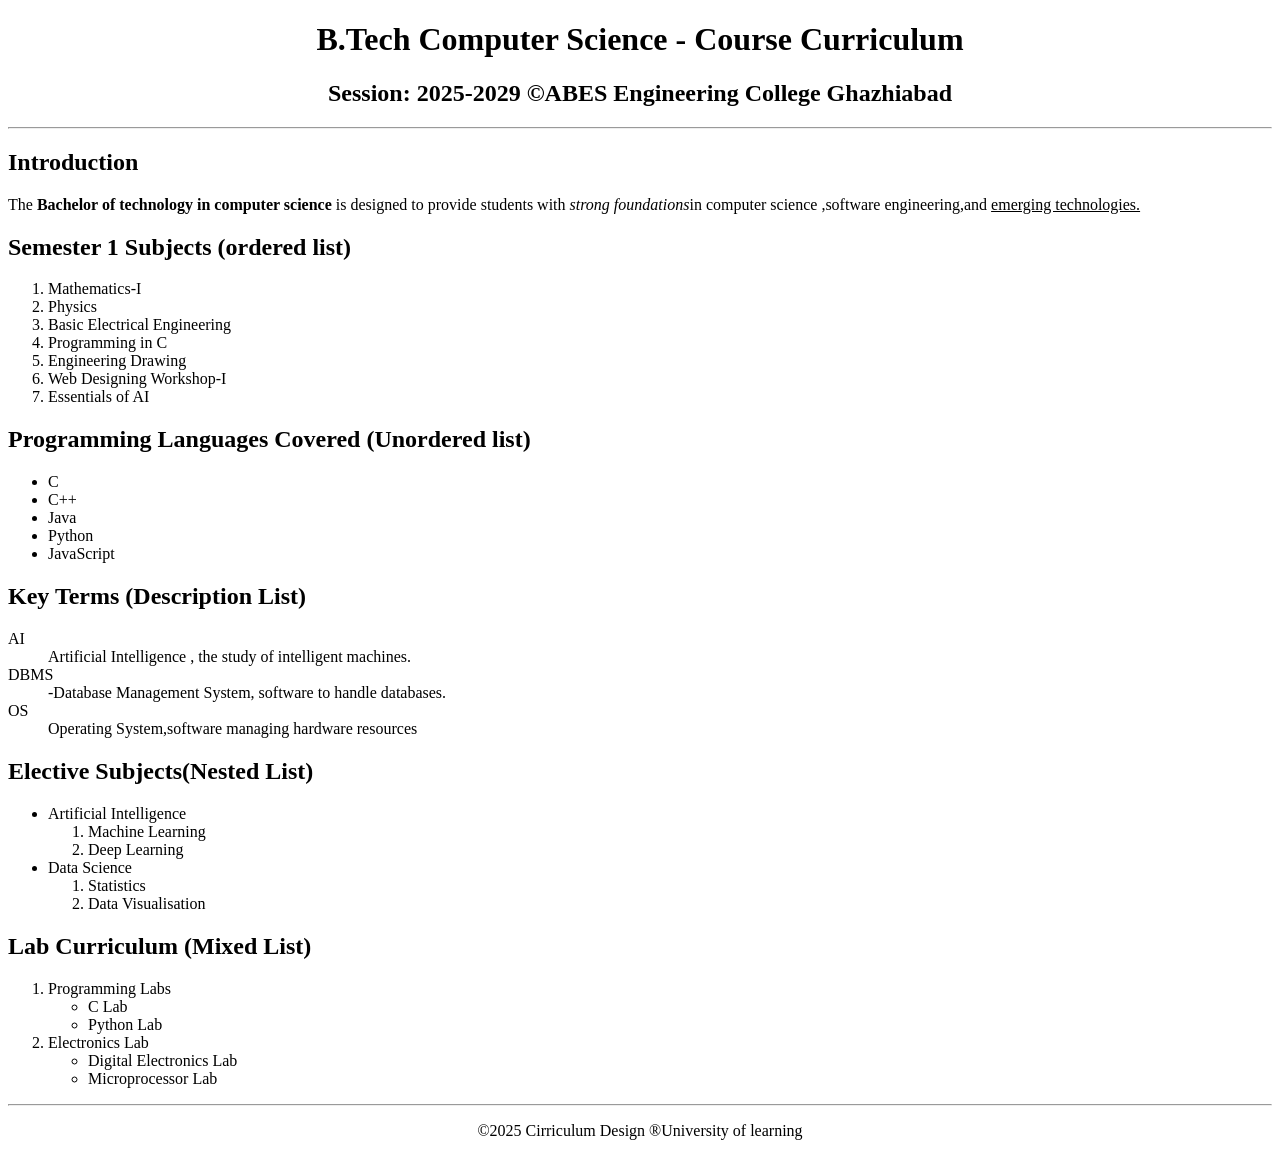
<file: course curriculum exp 1/index.html>
<!DOCTYPE html>
<html>
    <title>Course Curriculum</title>
    <body>
        <h1 align="center"><b>B.Tech Computer Science - Course Curriculum</b></h1>
        <h2 align="center"><b>Session:</b> 2025-2029 &copy;ABES Engineering College Ghazhiabad</h2>
        <hr>
        <h2> <b>Introduction</b></h2>
        <p>The<b> Bachelor of technology in computer science</b> is designed to provide students with <i>strong foundations</i>in computer science ,software engineering,and <u>emerging technologies.</u></p>
        <h2><b>Semester 1 Subjects (ordered list)</b></h2>
        <ol>
            <li>Mathematics-I</li>
            <li>Physics</li>
            <li>Basic Electrical Engineering</li>
            <li>Programming in C</li>
            <li>Engineering Drawing</li>
            <li>Web Designing Workshop-I</li>
            <li>Essentials of AI</li>
        </ol>
        <h2>Programming Languages Covered (Unordered list)</h2>
        <ul>
            <li>C</li>
            <li>C++</li>
            <li>Java</li>
            <li>Python</li>
            <li>JavaScript</li>
        </ul>
        <h2>Key Terms (Description List)</h2>
        <D1>
            <dt>AI</dt>
            <dd>Artificial Intelligence , the study of intelligent machines.</dd>

            <dt>DBMS</dt>
            <dd>-Database Management System, software to handle databases.</dd>
            <dt>OS</dt>
            <dd>Operating System,software managing hardware resources</dd>
         </D1>
        <h2>Elective Subjects(Nested List)</h2>
        <ul>
            <li>Artificial Intelligence</li>
            <ol>
                <li>Machine Learning</li>
                <li>Deep Learning</li>
            </ol>
            <li>Data Science</li>
            <ol>
                <li>Statistics</li> 
                <li>Data Visualisation</li>
            </ol>
        </ul>
        <h2> Lab Curriculum (Mixed List)</h2>
        <ol>
            <li>Programming Labs</li>
            <ul>
                <li> C Lab</li>
                <li>Python Lab</li>
            </ul>
            <li>Electronics Lab</li>
            <ul>
                <li>Digital Electronics Lab</li>
                <li>Microprocessor Lab</li>
            </ul>
        </ol>
        <hr>
        <p align="center">&copy;2025 Cirriculum Design &reg;University of learning</p>
    </body>
</html>
</file>
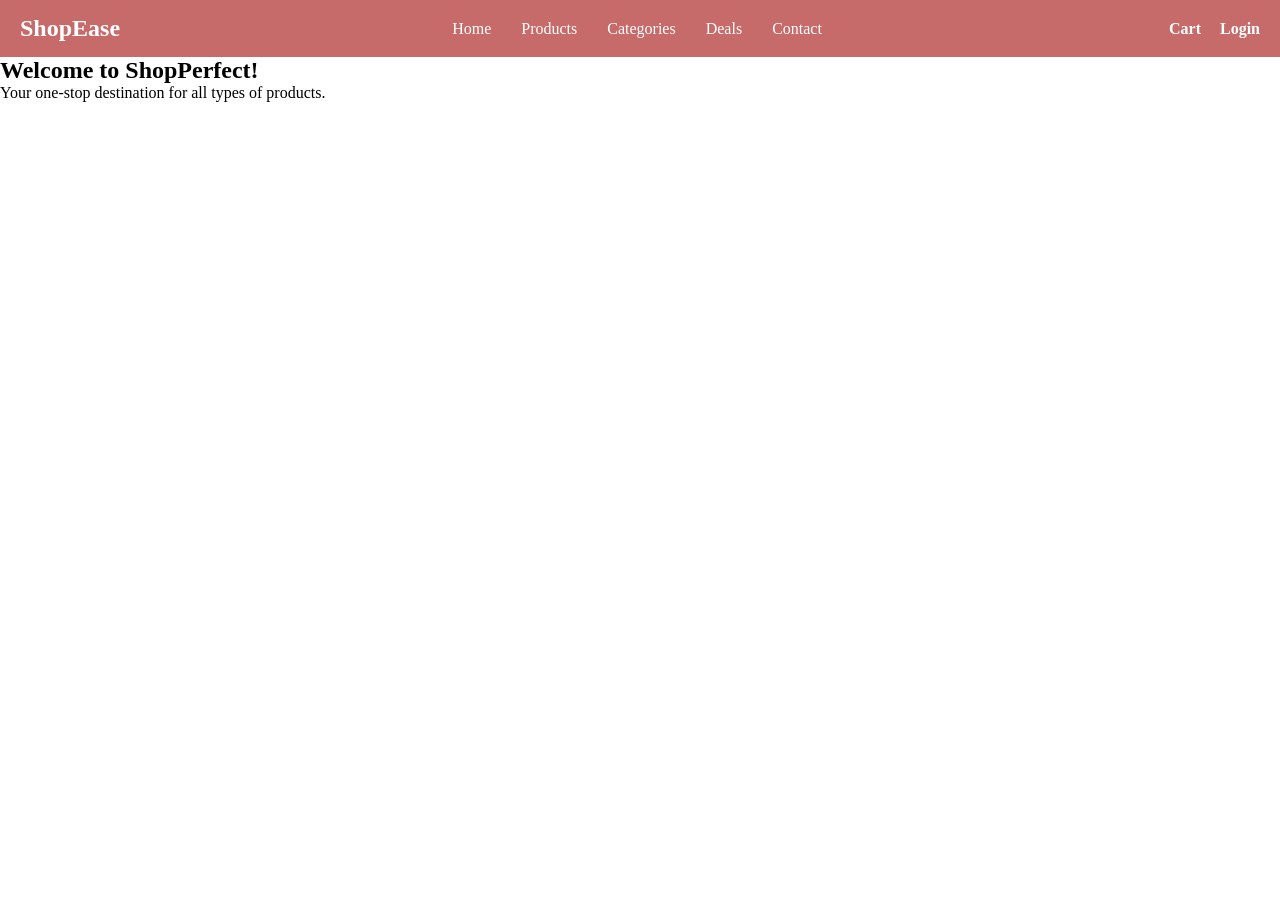
<file: experiment 10/index.html>
<!DOCTYPE html>
<html lang="en">
<head>
    <meta charset="UTF-8">
    <meta name="viewport" content="width=device-width, initial-scale=1.0">
    <title>E-Commerce Navbar</title>
    <link rel="stylesheet" href="style.css">
</head>
<body>
    <nav class="navbar">
       <div class="logo">ShopEase</div>
       <ul class="nav-links">
          <li><a href="#">Home</a></li>
          <li><a href="#">Products</a></li>
          <li><a href="#">Categories</a></li>
          <li><a href="#">Deals</a></li>
          <li><a href="#">Contact</a></li>
       </ul>
       <div class="actions">
            <a href="#">Cart </a>
            <a href="#">Login</a>
       </div>
    </nav>
    <section> 
        <h1> Welcome to ShopPerfect!</h1>
        <p> Your one-stop destination for all types of products. </p>
    </section>
</body>
</html>
</file>
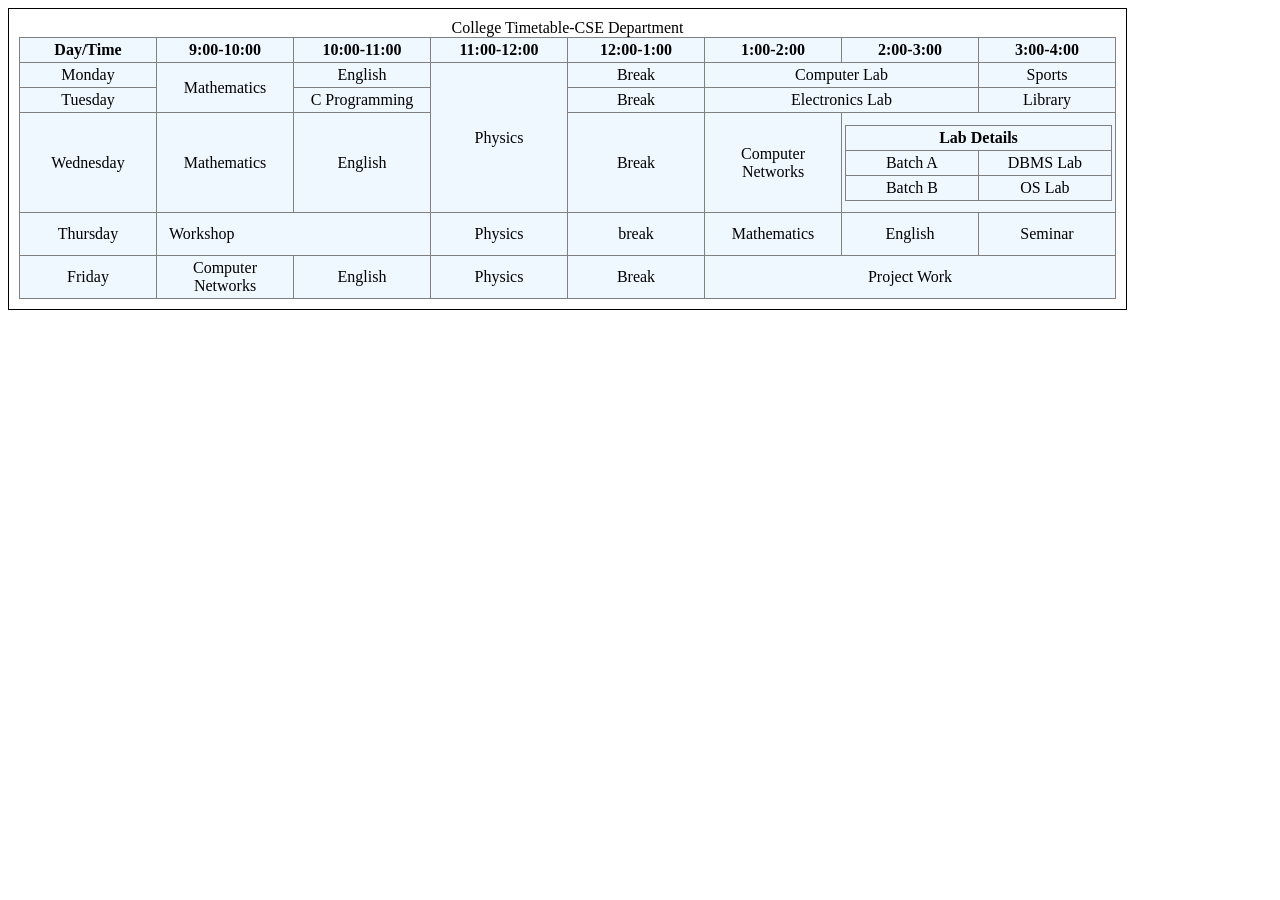
<file: experiment 3/index.html>
<!DOCTYPE html>
<html lang="en">
<head > 
    <title >Document</title>
    <style>
      td,th, tr {background-color: aliceblue; padding: 3px;width: 130px ;

        }
        table {
            border-collapse: collapse;
        }
        td {text-align: center;}
        
    </style>
    
         <body style="border: 1px solid black; padding: 10px; width:fit-content;  " >
             <table border="1" >
             <caption colspan="8" style="text-align: center;
                 ">College Timetable-CSE Department</caption>
                 <tr >
                     
                        <th>Day/Time</th>
                        <th>9:00-10:00</th>
                        <th>10:00-11:00</th>
                        <th>11:00-12:00</th>
                        <th>12:00-1:00</th>
                        <th>1:00-2:00</th>
                        <th>2:00-3:00</th>
                        <th>3:00-4:00</th>
 </tr>
                        
                        
                        <tr width="300px"></tr>
                        <td>Monday</td>
                    <td rowspan="2">Mathematics</td>
                    <td>English</td>
                    <td rowspan="3">Physics</td>
                    <td>Break</td>
                    <td colspan="2">Computer Lab</td>
                    <td>Sports</td>
                </tr>
                
                <tr width="300px">
                    <td>Tuesday</td>
            <td>C Programming</td>
            <td>Break</td>
            <td colspan="2">Electronics Lab</td>
            <td>Library</td>
        </tr>
          
        <tr height="100px">
            <td>Wednesday</td>
            <td>Mathematics</td>
            <td>English</td>
            <td>Break</td>
            <td>Computer Networks</td>
            <td colspan="2"><table border="1">
                <tr>
                    <th colspan="2">Lab Details</th>
                    
  </tr>
                <tr>
                    <td>Batch A</td>
                    <td>DBMS Lab</td>
                    
                </tr>
                <tr>
                    <td>Batch B</td>
                    <td>OS Lab</td>
                    
                </tr>
            </table></td>
        </tr>
        <tr>
            <td>Thursday</td>
            <td colspan="2" style="text-align: left; padding:12px">Workshop</td>
            <td>Physics</td>
            <td>break</td>
            <td>Mathematics</td>
            <td>English</td>
            <td>Seminar</td>
        </tr>
        <tr>
            <td>Friday</td>
            <td>Computer Networks</td>
            <td>English</td>
            <td>Physics</td>
            <td>Break</td>
            <td colspan="3">Project Work</td>
        </tr>
    </table>
    
    
    
    
</body>  
</html>
</file>
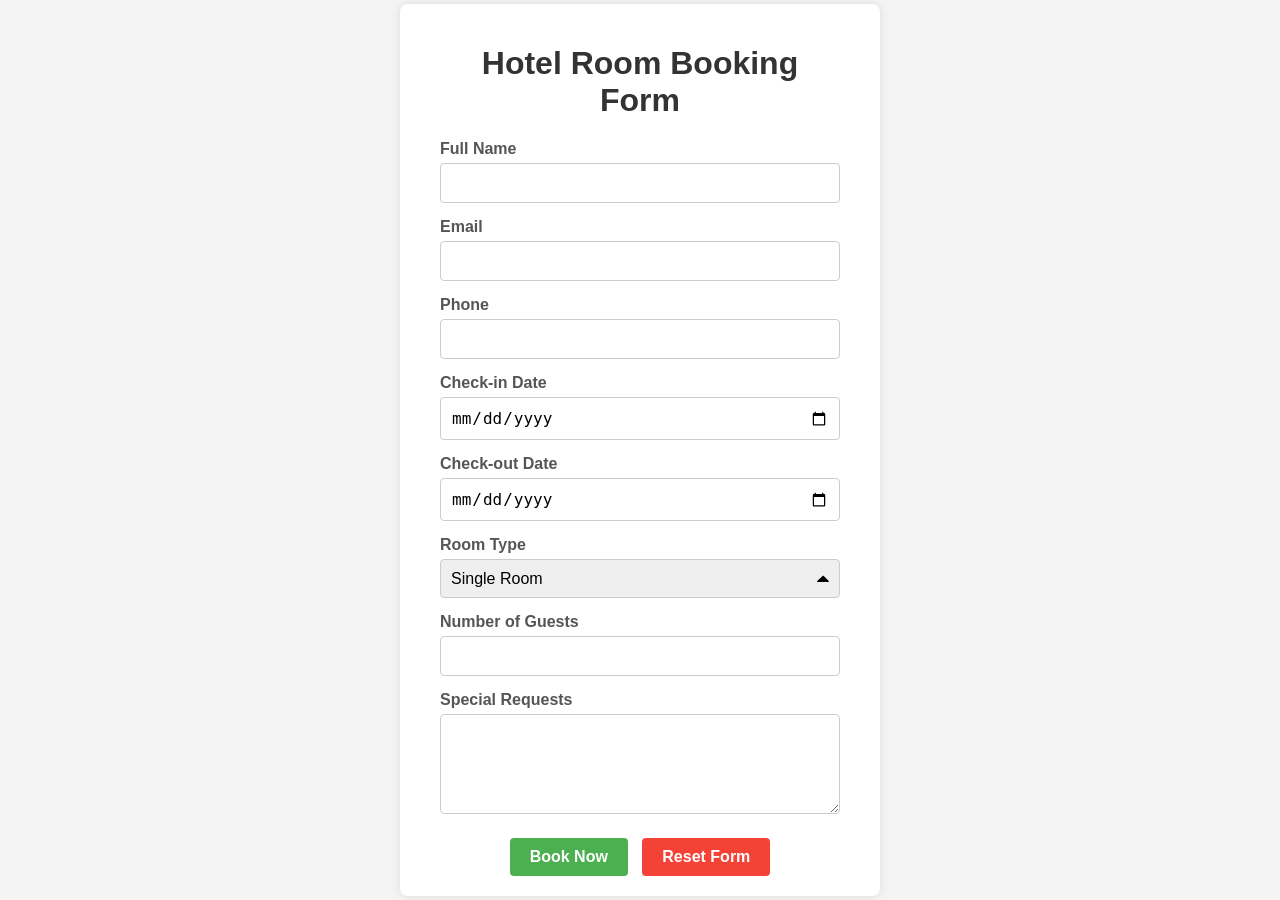
<file: experiment 4/index.html>
<!DOCTYPE html>
<html>
<head>
<title> Hotel Room Booking Form </title>
<style>
  body {
    font-family: Arial, sans-serif;
    background-color: #f4f4f4;
    display: flex;
    justify-content: center;
    align-items: center;
    height: 100vh;
    margin: 0;
  }
  .form-container {
    background-color: #fff;
    padding: 20px 40px;
    border-radius: 8px;
    box-shadow: 0 0 10px rgba(0, 0, 0, 0.1);
    width: 400px;
  }
  h1 {
    text-align: center;
    color: #333;
  }
  .form-group {
    margin-bottom: 15px;
  }
  label {
    display: block;
    margin-bottom: 5px;
    color: #555;
    font-weight: bold;
  }
  input[type="text"],
input[type="email"],
  input[type="tel"],
  input[type="date"],
  input[type="number"],
  select,
  textarea {
    width: 100%;
    padding: 10px;
    border: 1px solid #ccc;
    border-radius: 4px;
    box-sizing: border-box;
    font-size: 16px;
  }
  select {
    appearance: none;
    -webkit-appearance: none;
    -moz-appearance: none;
    background-image: url('data:image/svg+xml;charset=US-ASCII,%3Csvg%20xmlns%3D%22http%3A%2F%2Fwww.w3.org%2F2000%2Fsvg%22%20width%3D%22292.4%22%20height%3D%22292.4%22%3E%3Cpath%20fill%3D%22%23000%22%20d%3D%22M287%20197.4L159.4%2069.8c-4.6-4.6-12-4.6-16.6%200L5.4%20197.4c-7.2%207.2-2.1%2019.4%207.2%2019.4h264.8c9.3%200%2014.4-12.2%207.2-19.4z%22%2F%3E%3C%2Fsvg%3E');
    background-repeat: no-repeat;
    background-position: right 10px top 50%;
    background-size: 12px;
  }
  textarea {
    resize: vertical;
    height: 100px;
  }
  .button-group {
    text-align: center;
    margin-top: 20px;
  }
  .button-group button {
    padding: 10px 20px;
border: none;
    border-radius: 4px;
    cursor: pointer;
    font-size: 16px;
    font-weight: bold;
  }
  .button-group button[type="submit"] {
    background-color: #4CAF50;
    color: white;
  }
  .button-group button[type="reset"] {
    background-color: #f44336;
    color: white;
    margin-left: 10px;
  }
</style>
</head>
<body>

<div class="form-container">
  <h1>Hotel Room Booking Form</h1>
  <form action="#" method="post">
    <div class="form-group">
      <label for="full-name">Full Name</label>
      <input type="text" id="full-name" name="full-name" required>
    </div>
    <div class="form-group">
      <label for="email">Email</label>
      <input type="email" id="email" name="email" required>
    </div>
    <div class="form-group">
      <label for="phone">Phone</label>
      <input type="tel" id="phone" name="phone">
    </div>
<div class="form-group">
      <label for="check-in-date">Check-in Date</label>
      <input type="date" id="check-in-date" name="check-in-date" required>
    </div>
    <div class="form-group">
      <label for="check-out-date">Check-out Date</label>
      <input type="date" id="check-out-date" name="check-out-date" required>
    </div>
    <div class="form-group">
      <label for="room-type">Room Type</label>
      <select id="room-type" name="room-type">
        <option value="single">Single Room</option>
        <option value="double">Double Room</option>
        <option value="suite">Suite</option>
      </select>
    </div>
    <div class="form-group">
      <label for="number-of-guests">Number of Guests</label>
      <input type="number" id="number-of-guests" name="number-of-guests" min="1" required>
    </div>
    <div class="form-group">
      <label for="special-requests">Special Requests</label>
      <textarea id="special-requests" name="special-requests"></textarea>
    </div>
    <div class="button-group">
      <button type="submit">Book Now</button>
      <button type="reset">Reset Form</button>
    </div>
  </form>
</div>

</body>
</html>
</file>
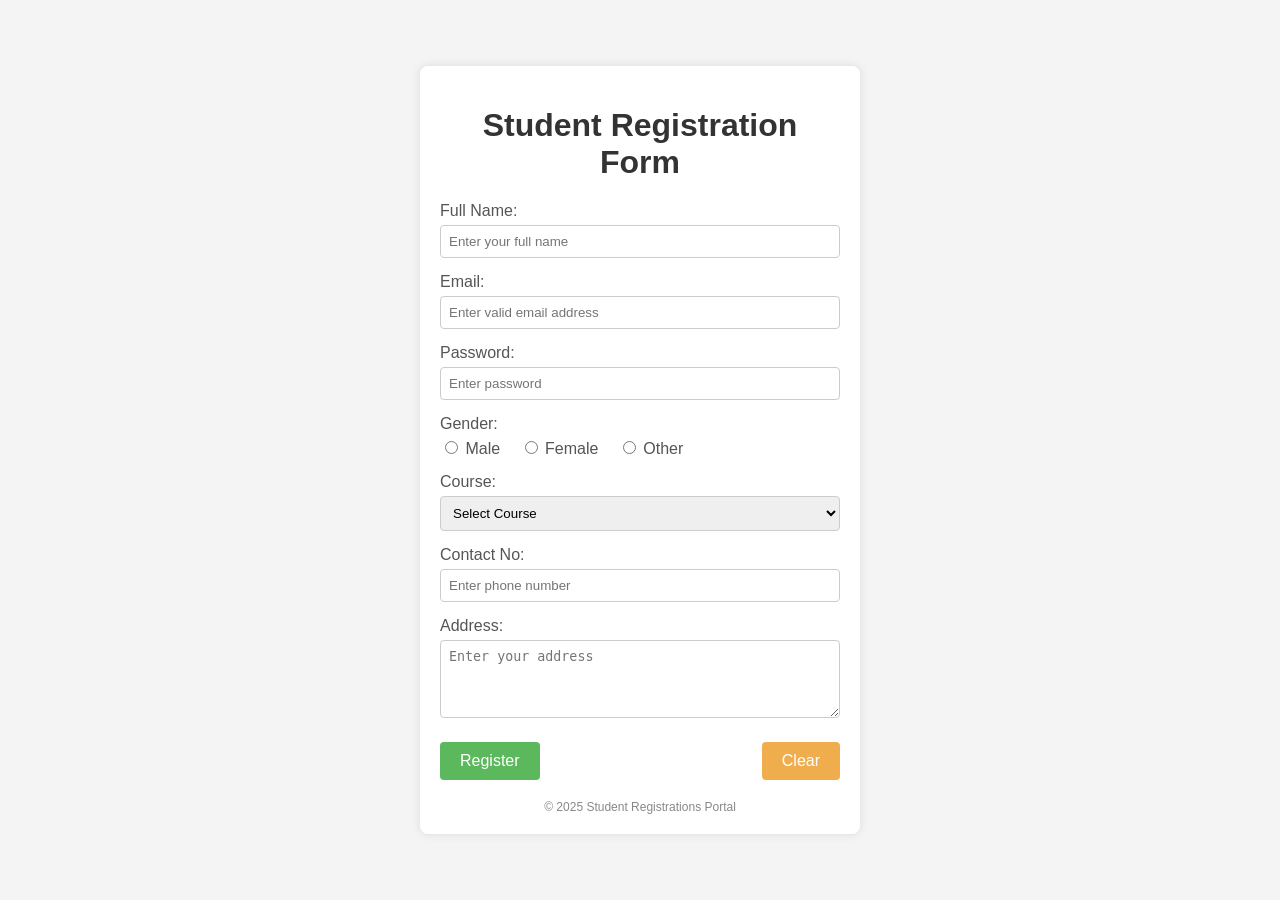
<file: experiment 5/index.html>
<!DOCTYPE html>
<html>
<head>
    <title>Student Registration Form</title>
    <style>
        body {
            font-family: Arial, sans-serif;
            background-color: #f4f4f4;
            display: flex;
            justify-content: center;
            align-items: center;
            height: 100vh;
            margin: 0;
        }
        .form-container {
            background-color: #fff;
            padding: 20px;
            border-radius: 8px;
            box-shadow: 0 0 10px rgba(0, 0, 0, 0.1);
            width: 400px;
        }
        h1 {
            text-align: center;
            color: #333;
        }
        .form-group {
            margin-bottom: 15px;
        }
        .form-group label {
            display: block;
            margin-bottom: 5px;
            color: #555;
        }
  .form-group input[type="text"],
        .form-group input[type="email"],
        .form-group input[type="password"],
        .form-group select,
        .form-group textarea {
            width: 100%;
            padding: 8px;
            box-sizing: border-box;
            border: 1px solid #ccc;
            border-radius: 4px;
        }
        .form-group textarea {
            resize: vertical;
        }
        .form-group .radio-group label {
            display: inline;
            margin-right: 15px;
        }
        .button-group {
            display: flex;
            justify-content: space-between;
            margin-top: 20px;
        }
        .button-group button {
            padding: 10px 20px;
            border: none;
            border-radius: 4px;
            cursor: pointer;
            font-size: 16px;
        }
        .button-group #register-btn {
            background-color: #5cb85c;
            color: white;
        }

        .button-group #clear-btn {
            background-color: #f0ad4e;
            color: white;
        }
        .footer {
            text-align: center;
            margin-top: 20px;
            font-size: 12px;
            color: #888;
        }
    </style>
</head>
<body>
    <div class="form-container">
        <h1>Student Registration Form</h1>
        <form action="#" method="post">
            <div class="form-group">
                <label for="full-name">Full Name:</label>
                <input type="text" id="full-name" name="full-name" placeholder="Enter your full name">
            </div>
            <div class="form-group">
                <label for="email">Email:</label>
                <input type="email" id="email" name="email" placeholder="Enter valid email address">
            </div>
            <div class="form-group">
                <label for="password">Password:</label>
                <input type="password" id="password" name="password" placeholder="Enter password">
            </div>
            <div class="form-group">
<label>Gender:</label>
                <div class="radio-group">
                    <label><input type="radio" name="gender" value="male"> Male</label>
                    <label><input type="radio" name="gender" value="female"> Female</label>
                    <label><input type="radio" name="gender" value="other"> Other</label>
                </div>
            </div>
            <div class="form-group">
                <label for="course">Course:</label>
                <select id="course" name="course">
                    <option value="">Select Course</option>
                    <option value="course1">Course 1</option>
                    <option value="course2">Course 2</option>
                    <option value="course3">Course 3</option>
                </select>
            </div>
            <div class="form-group">
                <label for="contact-no">Contact No:</label>
                <input type="text" id="contact-no" name="contact-no" placeholder="Enter phone number">
            </div>
            <div class="form-group">
                <label for="address">Address:</label>
                <textarea id="address" name="address" rows="4" placeholder="Enter your address"></textarea>
            </div>
            <div class="button-group">
                <button type="submit" id="register-btn">Register</button>
                <button type="reset" id="clear-btn">Clear</button>
            </div>
        </form>
        <div class="footer">
            © 2025 Student Registrations Portal
        </div>
    </div>
</body>
</html>
</file>
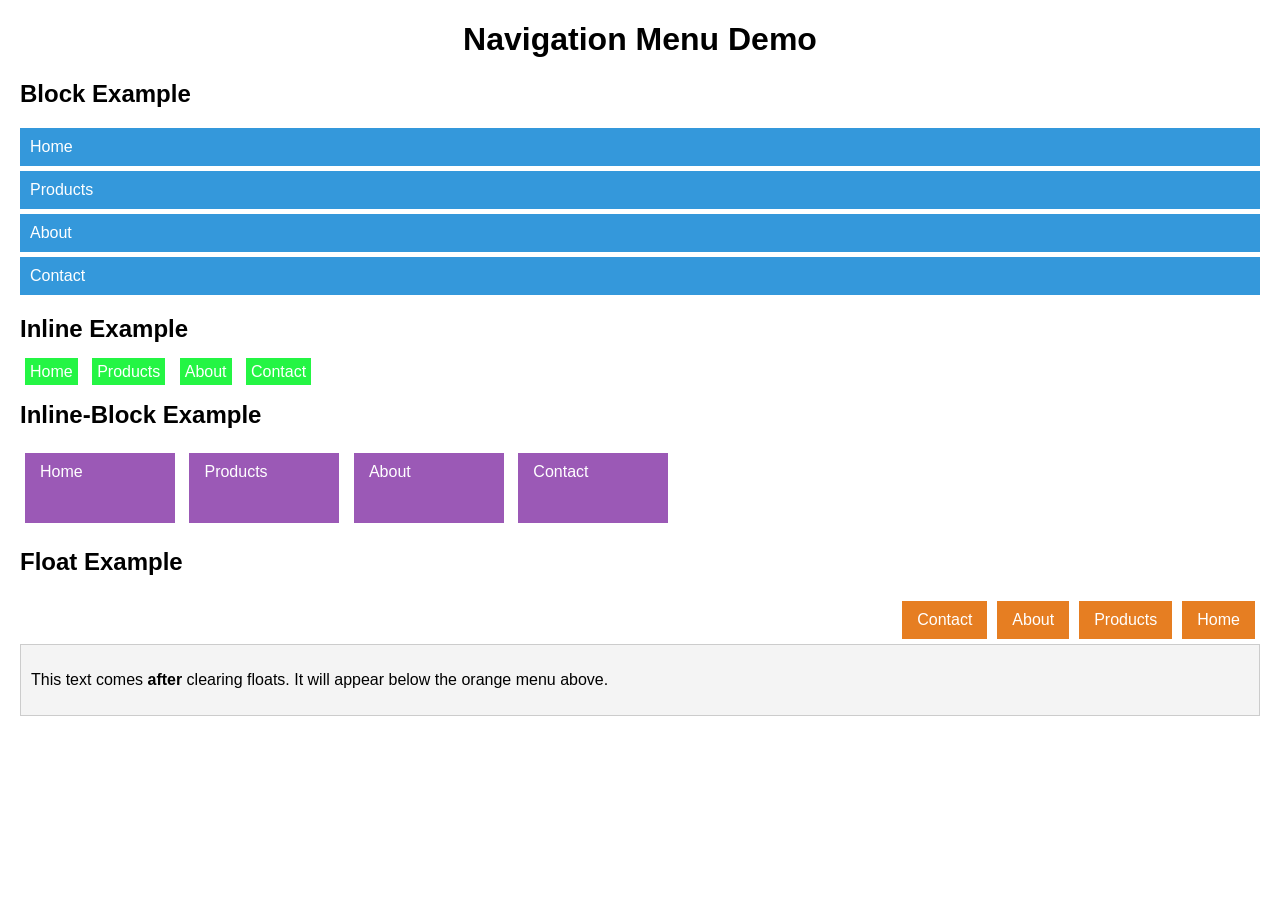
<file: experiment 7/index.html>
<!DOCTYPE html>
<html lang="en">
<head>
  <meta charset="UTF-8">
  <title>Navigation Menu Example</title>
  <link rel="stylesheet" href="style.css">
</head>
<body>

  <h1 align="center">Navigation Menu Demo</h1>

  
  <h2>Block Example</h2>
  <div class="block-menu">
    <a href="#">Home</a>
    <a href="#">Products</a>
    <a href="#">About</a>
    <a href="#">Contact</a>
  </div>

  
  <h2>Inline Example</h2>
  <div class="inline-menu">
    <a href="#">Home</a>
    <a href="#">Products</a>
    <a href="#">About</a>
    <a href="#">Contact</a>
  </div>

  
  <h2>Inline-Block Example</h2>
  <div class="inline-block-menu">
    <a href="#">Home</a>
    <a href="#">Products</a>
    <a href="#">About</a>
    <a href="#">Contact</a>
  </div>

 
  <h2>Float Example</h2>
<div class="float-menu">
    <a href="#">Home</a>
    <a href="#">Products</a>
    <a href="#">About</a>
    <a href="#">Contact</a>
  </div>
    <!-- Clear Example -->
  <div class="clear-example">
    <p>This text comes <b>after</b> clearing floats.  
    It will appear below the orange menu above.</p>
  </div>

</body>
</html>
</file>
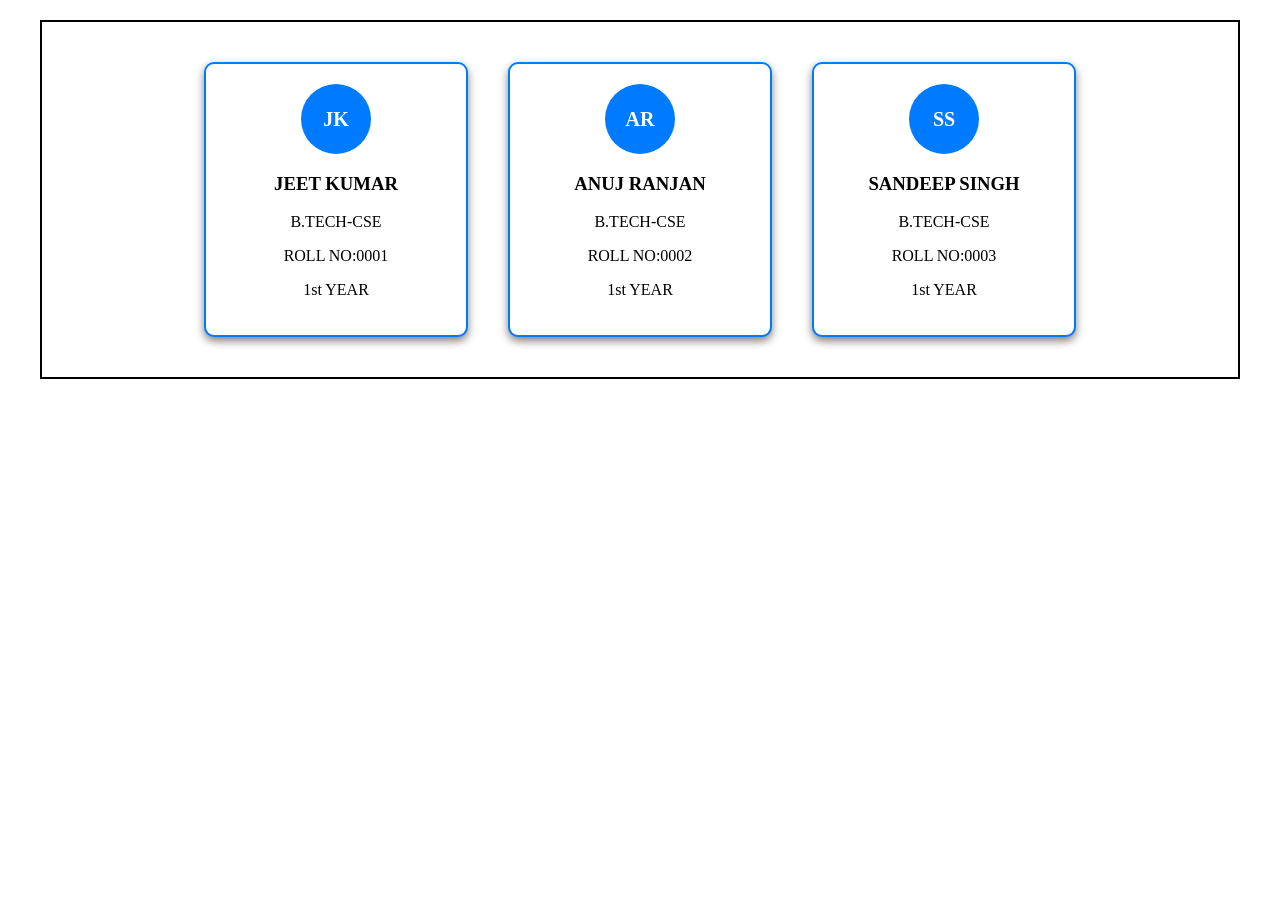
<file: experiment 8/index.html>
<!DOCTYPE html>
<html lang="en">
<head>
    <meta charset="UTF-8">
    <meta name="viewport" content="width=device-width, initial-scale=1.0">
    <title> STUDENT PROFILE CARDS</title>
    <link rel="stylesheet" href="style.css">
</head>
<body>
    <div class="container">
        <div class="card">
            <div class="circle">JK</div>
            <h3>JEET KUMAR</h3>
            <P> B.TECH-CSE</P>
            <p>ROLL NO:0001</p>
            <p> 1st YEAR</p>

        </div>
        <div class="card">
            <div class="circle">AR</div>
            <h3>ANUJ RANJAN</h3>
            <P> B.TECH-CSE</P>
            <p>ROLL NO:0002</p>
            <p> 1st YEAR</p>
    </div>
        <div class="card">
            <div class="circle">SS</div>
            <h3>SANDEEP SINGH</h3>
            <P> B.TECH-CSE</P>
            <p>ROLL NO:0003</p>
            <p> 1st YEAR</p>
        </div>
    </div>
</body>
</html>
</file>
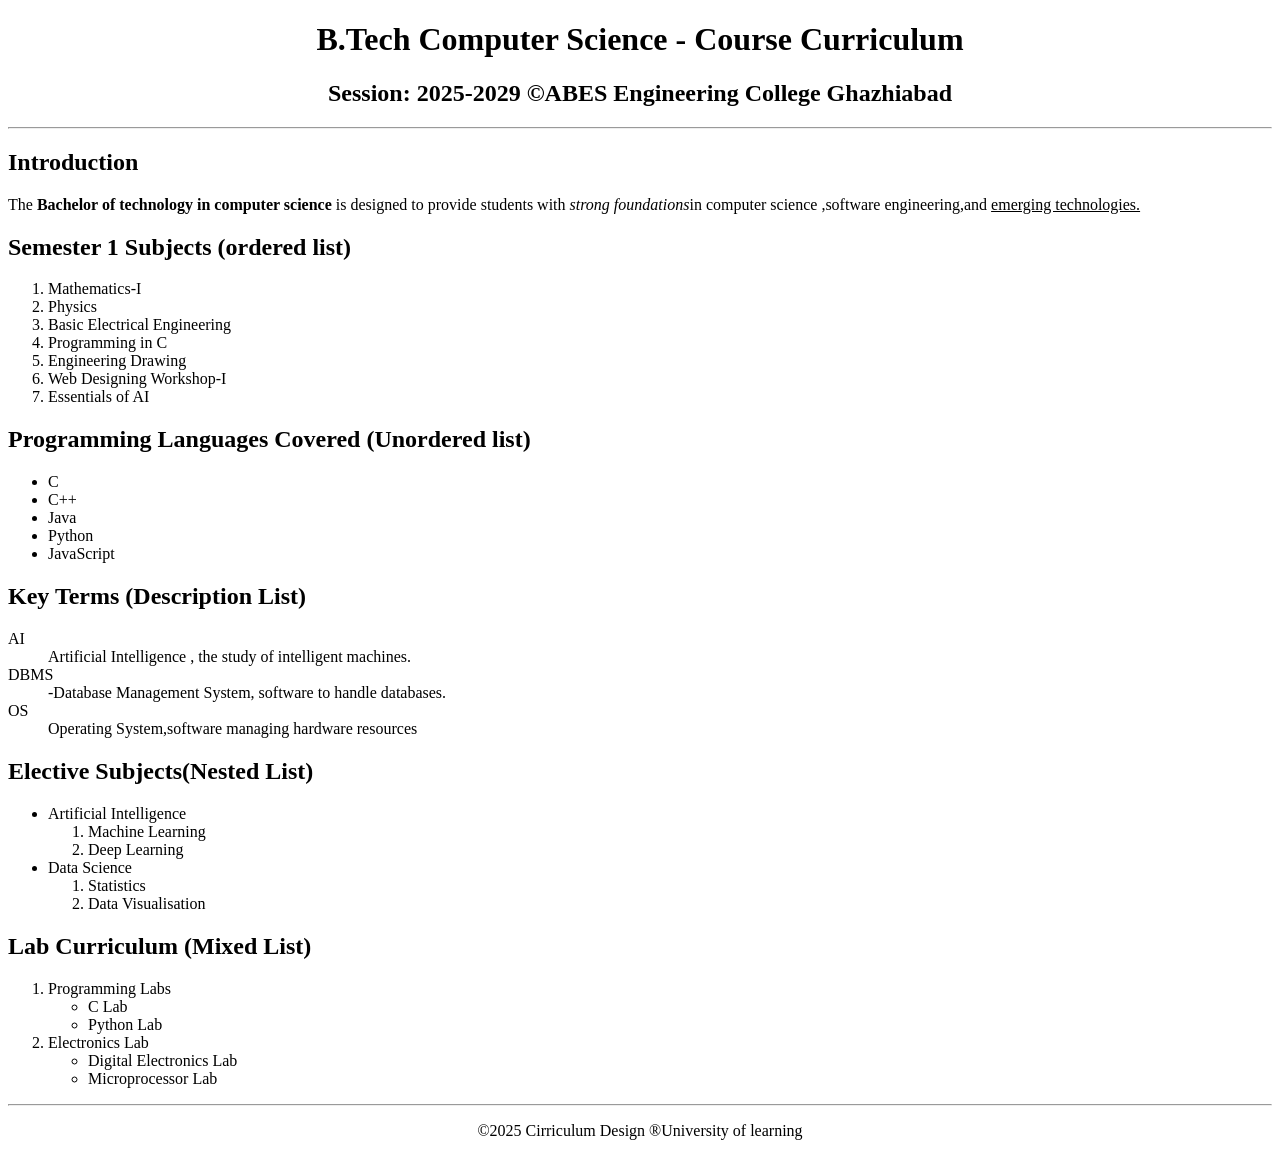
<file: practical 1/index.html>
<!DOCTYPE html>
<html>
    <title>Course Curriculum</title>
    <body>
        <h1 align="center"><b>B.Tech Computer Science - Course Curriculum</b></h1>
        <h2 align="center"><b>Session:</b> 2025-2029 &copy;ABES Engineering College Ghazhiabad</h2>
        <hr>
        <h2> <b>Introduction</b></h2>
        <p>The<b> Bachelor of technology in computer science</b> is designed to provide students with <i>strong foundations</i>in computer science ,software engineering,and <u>emerging technologies.</u></p>
        <h2><b>Semester 1 Subjects (ordered list)</b></h2>
        <ol>
            <li>Mathematics-I</li>
            <li>Physics</li>
            <li>Basic Electrical Engineering</li>
            <li>Programming in C</li>
            <li>Engineering Drawing</li>
            <li>Web Designing Workshop-I</li>
            <li>Essentials of AI</li>
        </ol>
        <h2>Programming Languages Covered (Unordered list)</h2>
        <ul>
            <li>C</li>
            <li>C++</li>
            <li>Java</li>
            <li>Python</li>
            <li>JavaScript</li>
        </ul>
        <h2>Key Terms (Description List)</h2>
        <D1>
            <dt>AI</dt>
            <dd>Artificial Intelligence , the study of intelligent machines.</dd>

            <dt>DBMS</dt>
            <dd>-Database Management System, software to handle databases.</dd>
            <dt>OS</dt>
            <dd>Operating System,software managing hardware resources</dd>
         </D1>
        <h2>Elective Subjects(Nested List)</h2>
        <ul>
            <li>Artificial Intelligence</li>
            <ol>
                <li>Machine Learning</li>
                <li>Deep Learning</li>
            </ol>
            <li>Data Science</li>
            <ol>
                <li>Statistics</li>
                <li>Data Visualisation</li>
            </ol>
        </ul>
        <h2> Lab Curriculum (Mixed List)</h2>
        <ol>
            <li>Programming Labs</li>
            <ul>
                <li> C Lab</li>
                <li>Python Lab</li>
            </ul>
            <li>Electronics Lab</li>
            <ul>
                <li>Digital Electronics Lab</li>
                <li>Microprocessor Lab</li>
            </ul>
        </ol>
        <hr>
        <p align="center">&copy;2025 Cirriculum Design &reg;University of learning</p>
    </body>
</html>
</file>
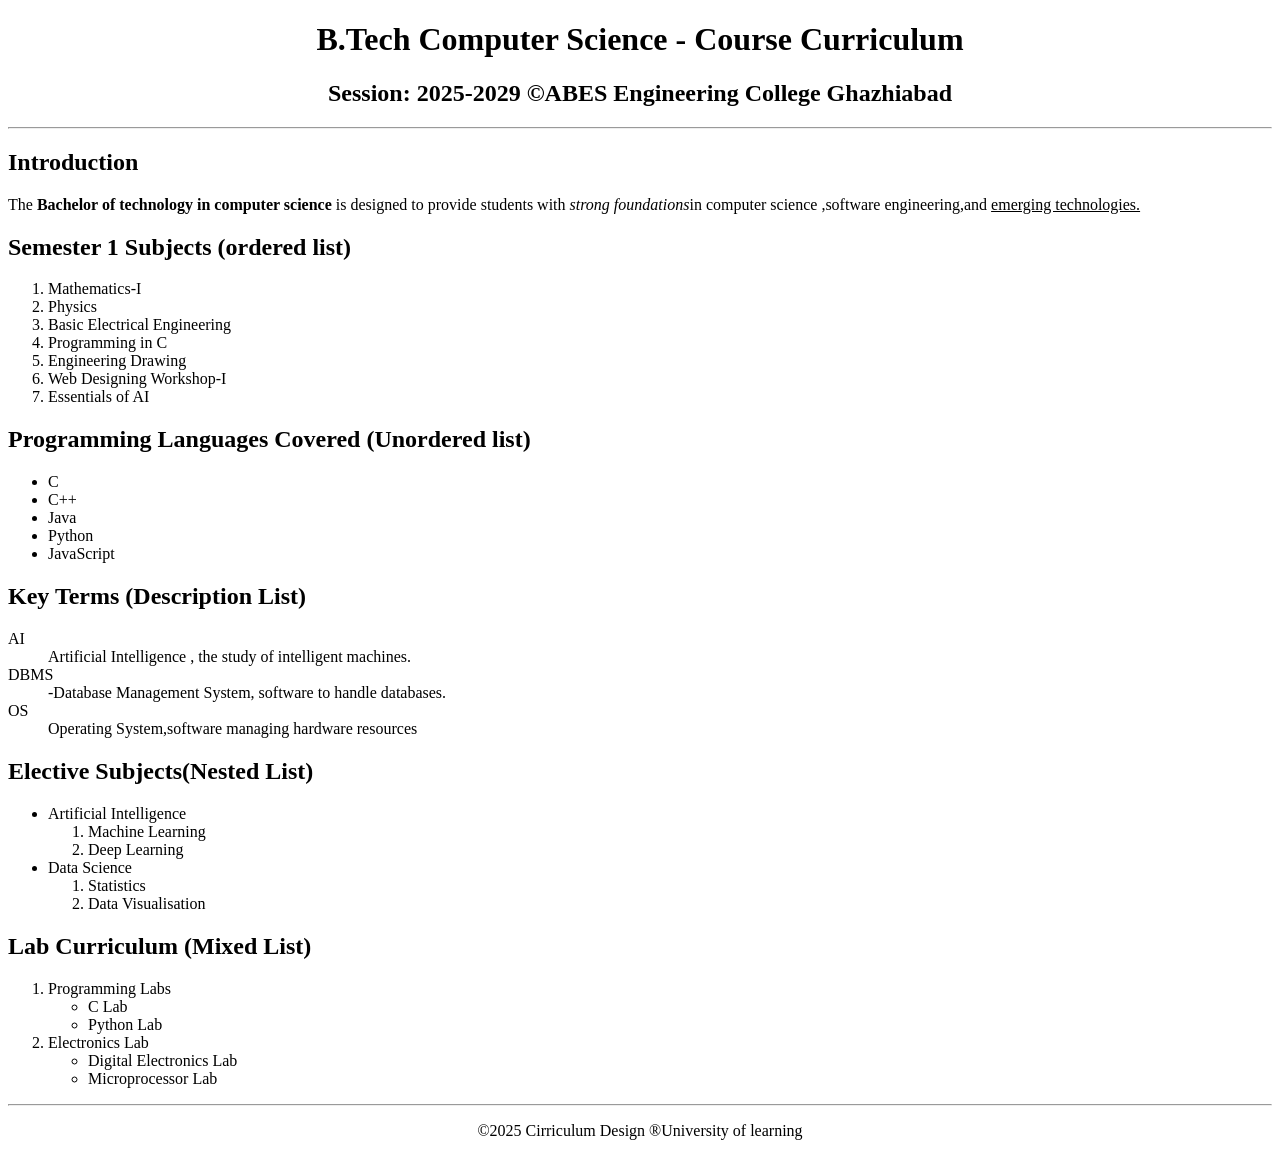
<file: course.curriculum.html>
<!DOCTYPE html>
<html>
    <title>Course Curriculum</title>
    <body>
        <h1 align="center"><b>B.Tech Computer Science - Course Curriculum</b></h1>
        <h2 align="center"><b>Session:</b> 2025-2029 &copy;ABES Engineering College Ghazhiabad</h2>
        <hr>
        <h2> <b>Introduction</b></h2>
        <p>The<b> Bachelor of technology in computer science</b> is designed to provide students with <i>strong foundations</i>in computer science ,software engineering,and <u>emerging technologies.</u></p>
        <h2><b>Semester 1 Subjects (ordered list)</b></h2>
        <ol>
            <li>Mathematics-I</li>
            <li>Physics</li>
            <li>Basic Electrical Engineering</li>
            <li>Programming in C</li>
            <li>Engineering Drawing</li>
            <li>Web Designing Workshop-I</li>
            <li>Essentials of AI</li>
        </ol>
        <h2>Programming Languages Covered (Unordered list)</h2>
        <ul>
            <li>C</li>
            <li>C++</li>
            <li>Java</li>
            <li>Python</li>
            <li>JavaScript</li>
        </ul>
        <h2>Key Terms (Description List)</h2>
        <D1>
            <dt>AI</dt>
            <dd>Artificial Intelligence , the study of intelligent machines.</dd>

            <dt>DBMS</dt>
            <dd>-Database Management System, software to handle databases.</dd>
            <dt>OS</dt>
            <dd>Operating System,software managing hardware resources</dd>
         </D1>
        <h2>Elective Subjects(Nested List)</h2>
        <ul>
            <li>Artificial Intelligence</li>
            <ol>
                <li>Machine Learning</li>
                <li>Deep Learning</li>
            </ol>
            <li>Data Science</li>
            <ol>
                <li>Statistics</li>
                <li>Data Visualisation</li>
            </ol>
        </ul>
        <h2> Lab Curriculum (Mixed List)</h2>
        <ol>
            <li>Programming Labs</li>
            <ul>
                <li> C Lab</li>
                <li>Python Lab</li>
            </ul>
            <li>Electronics Lab</li>
            <ul>
                <li>Digital Electronics Lab</li>
                <li>Microprocessor Lab</li>
            </ul>
        </ol>
        <hr>
        <p align="center">&copy;2025 Cirriculum Design &reg;University of learning</p>
    </body>
</html>
</file>
<file: experiment 10/style.css>
* {
    margin: 0;
    padding: 0;
    box-sizing: border-box;
}
body{
    font-family: Cambria, Cochin, Georgia, Times, 'Times New Roman', serif;
}
.navbar {
    display: flex;
    justify-content: space-between;
    align-items: center;
    background-color: rgb(199, 106, 106);
    color: white;
    padding: 15px 20px;
}
.logo {
    font-size: 1.5rem;
    font-weight: bold;
    
}

.nav-links {
    display: flex;
    list-style: none;
}

.nav-links li {
    margin: 0 15px;
}

.nav-links a {
    text-decoration: none;
    color: white;
    font-size: 1rem;
}

.actions a {
    margin-left: 15px;
    color: white;
    text-decoration: none;
    font-weight: bold;
}

@media (max-width:768px) {
    .nav-links {
        display: none;
    }
    .actions {
        font-size: 0,9rem;
    }
}

@media (min-width: 769px) and (max-width: 1024px) {
    .nav-links a {
        font-size: 0.9rem;
    }
}

@media (min-width: 1025px) {
    .nav-links a {
        font-size: 1rem;
    }
}
</file>
<file: experiment 7/style.css>
body {
  font-family: Arial, sans-serif;
  margin: 20px;
}

/* Block Example */
.block-menu a {
  display: block;
  background-color: #3498db;
  color: white;
  padding: 10px;
  margin: 5px 0;
  text-decoration: none;
}

/* Inline Example */
.inline-menu a {
  display: inline;
  background-color: #24f544;
  color: white;
  padding: 5px;
  margin: 5px;
  text-decoration: none;
}

/* Inline-Block Example */
.inline-block-menu a {
  display: inline-block;
  background-color: #9b59b6;
  color: white;
height: 50px;
  width: 120px;
  padding: 10px 15px;
  margin: 5px;
  text-decoration: none;
}

/* Float Example */
.float-menu a {
  float: right;
  background-color: #e67e22;
  color: white;
  padding: 10px 15px;
  margin: 5px;
  text-decoration: none;
}

/* Clear Example */
.clear-example {
  clear: both;       /* This stops floating elements */
  background-color: #f4f4f4;
  padding: 10px;
  margin-top: 20px;
  border: 1px solid #ccc;
}
</file>
<file: experiment 8/style.css>
body{
    font-family:'GERORGIA',serif;
    margin: 20px;
}
.container{
    border: 2px solid black;
    display: flex;
    justify-content: center;
    align-items: center;
    flex-direction: row;
    gap: 40px;
    padding: 40px;
    margin: 20px;
}
.card{
    background-color: white;
    width: 220px;
    text-align: center;
    border-radius: 10px;
    padding: 20px;
    box-shadow: 0 4px 8px rgba(0, 0, 0, 0.5);
    border: 2px solid #007bff;
}
.circle{
    background-color: #007bff;
    color: white;
    font-weight: bold;
    font-size: 20px;
    width: 70px;
    height: 70px;
    border-radius: 50%;
    line-height: 70px;
    margin: 0 auto 15px;

}
</file>
